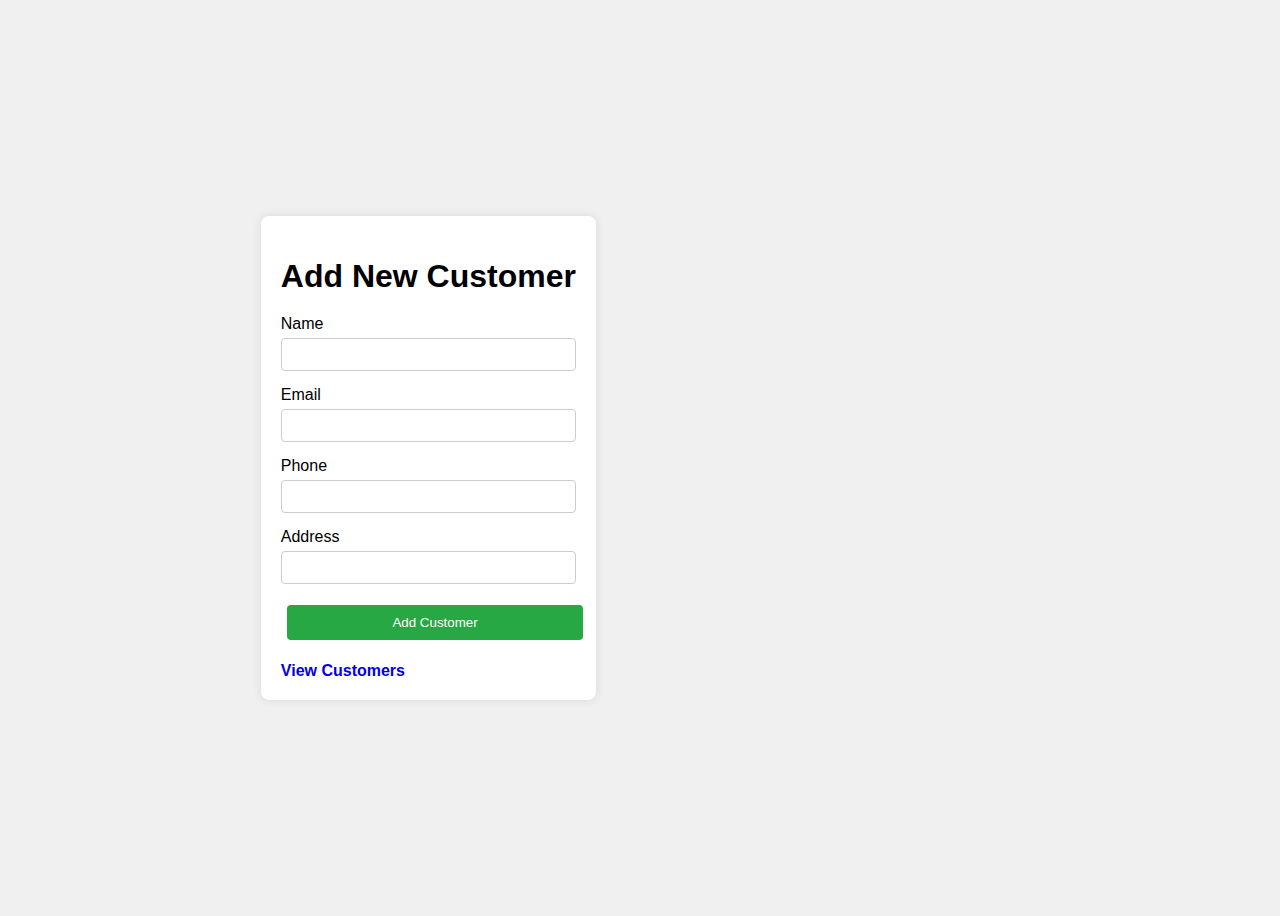
<file: index.html>
<!DOCTYPE html>
<html lang="en">
<head>
    <meta charset="UTF-8">
    <meta name="viewport" content="width=device-width, initial-scale=1.0">
    <title>Water Customer Management</title>
    <link rel="stylesheet" href="styles.css">
</head>
<body>
    <div class="form-container">
        <h1>Add New Customer</h1>
        <form id="customer-form">
            <div class="form-group">
                <label for="name">Name</label>
                <input type="text" id="name" name="name " required>
            </div>
            <div class="form-group">
                <label for="email">Email</label>
                <input type="email" id="email" name="email" required>
            </div>
            <div class="form-group">
                <label for="phone">Phone</label>
                <input type="text" id="phone" name="phone" required>
            </div>
            <div class="form-group">
                <label for="address">Address</label>
                <input type="text" id="address" name="address" required>
            </div>
            <button type="submit">Add Customer</button>
            <div class="customers-list"><a href="customers.html">View Customers</a></div>
        </form>
    </div>

   
    <script src="script.js"></script>
</body>
</html>
</file>
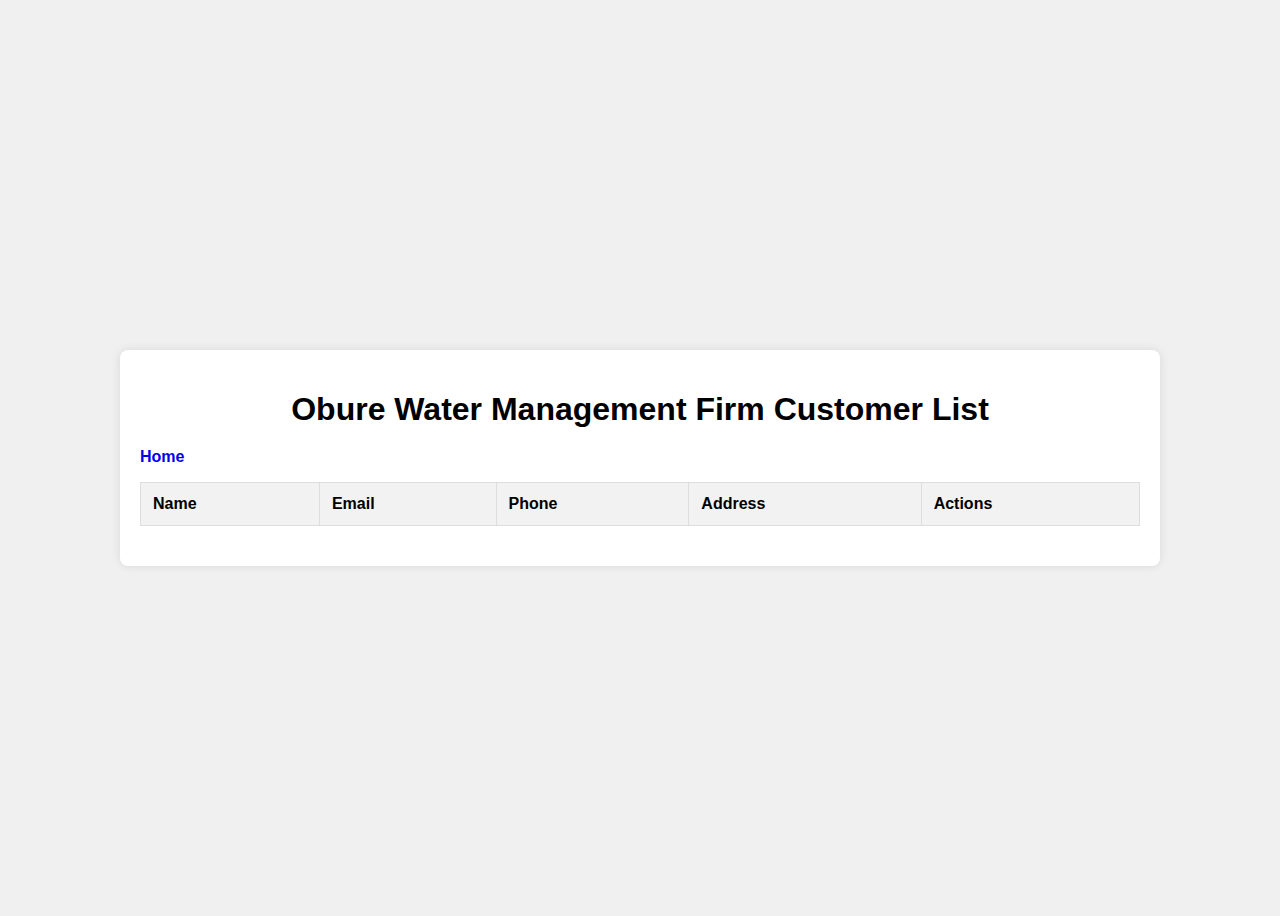
<file: customers.html>
<!DOCTYPE html>
<html lang="en">
<head>
    <meta charset="UTF-8">
    <meta name="viewport" content="width=device-width, initial-scale=1.0">
    <title>Customer List</title>
    <link rel="stylesheet" href="styles.css">
</head>
<body>
    <div class="table-container">
        <h1>Obure Water Management Firm Customer List</h1>
        <p><a href="index.html">Home</a></p>
        <table id="customer-table">
            <thead>
                <tr>
                    <th>Name</th>
                    <th>Email</th>
                    <th>Phone</th>
                    <th>Address</th>
                    <th>Actions</th>
                </tr>
            </thead>
            <tbody>
                <!-- Customer's details zitaappear huku, dynamically after javascript imefanya ile maneno-->
            </tbody>
        </table>
    </div>
    <script src="customers.js"></script>
</body>
</html>
</file>
<file: styles.css>
body {
    font-family: Arial, sans-serif;
    display: flex;
    justify-content: start;
    align-items: center;
    height: 100vh;
    background-color: #f0f0f0;
}

.customers-list{
    margin-top: 5%;
    transition: all .5s;

}

a{
    text-decoration: none;
    font-weight: 700;
}

.customers-list:hover{
    scale: .9;
}


.form-container {
    margin-left: 20%;
    background: white;
    padding: 20px;
    border-radius: 8px;
    box-shadow: 0 0 10px rgba(0, 0, 0, 0.1);
}

h1 {
    margin-bottom: 20px;
    text-align: center;
}

.form-group {
    margin-bottom: 15px;
}

.form-group label {
    display: block;
    margin-bottom: 5px;
}

.form-group input {
    width: 100%;
    padding: 8px;
    box-sizing: border-box;
    border: 1px solid #ccc;
    border-radius: 4px;
}

button {
    width: 100%;
    padding: 10px;
    background-color: #28a745;
    color: white;
    border: none;
    border-radius: 4px;
    cursor: pointer;
    margin: .5em;
}

button:hover {
    background-color: #218838;
}









/* Existing styles */

.table-container {
    margin: 50px auto;
    width: 80%;
    max-width: 1000px;
    background: white;
    padding: 20px;
    border-radius: 8px;
    box-shadow: 0 0 10px rgba(0, 0, 0, 0.1);
}

h1 {
    text-align: center;
    margin-bottom: 20px;
}

table {
    width: 100%;
    border-collapse: collapse;
    margin-bottom: 20px;
}

table, th, td {
    border: 1px solid #ddd;
}

th, td {
    padding: 12px;
    text-align: left;
}

th {
    background-color: #f2f2f2;
}
</file>
